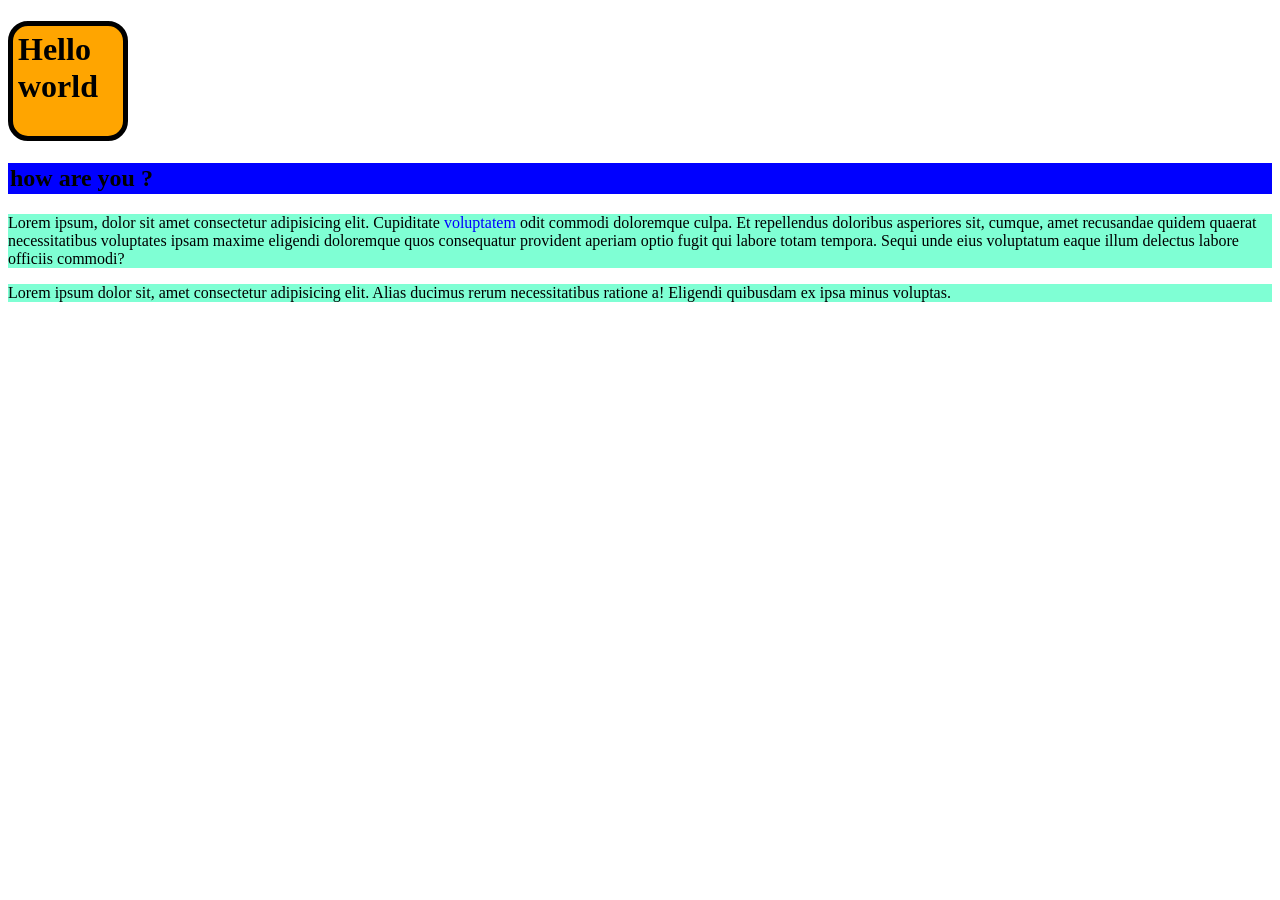
<file: Day 08/index.html>
<!DOCTYPE html>
<html lang="en">
<head>
    <meta charset="UTF-8">
    <meta name="viewport" content="width=device-width, initial-scale=1.0">
    <title>Document</title>
    <link rel="stylesheet" href="style.css">
</head>
<body>
    <h1>Hello world</h1>

    <h2>how are you ?</h2>

    <p>Lorem ipsum, dolor sit amet consectetur adipisicing elit. Cupiditate <span>voluptatem</span> odit commodi doloremque culpa. Et repellendus doloribus asperiores sit, cumque, amet recusandae quidem quaerat necessitatibus voluptates ipsam maxime eligendi doloremque quos consequatur provident aperiam optio fugit qui labore totam tempora. Sequi unde eius voluptatum eaque illum delectus labore officiis commodi?</p>

    <p>Lorem ipsum dolor sit, amet consectetur adipisicing elit. Alias ducimus rerum necessitatibus ratione a! Eligendi quibusdam ex ipsa minus voluptas.</p>
</body>
</html>
</file>
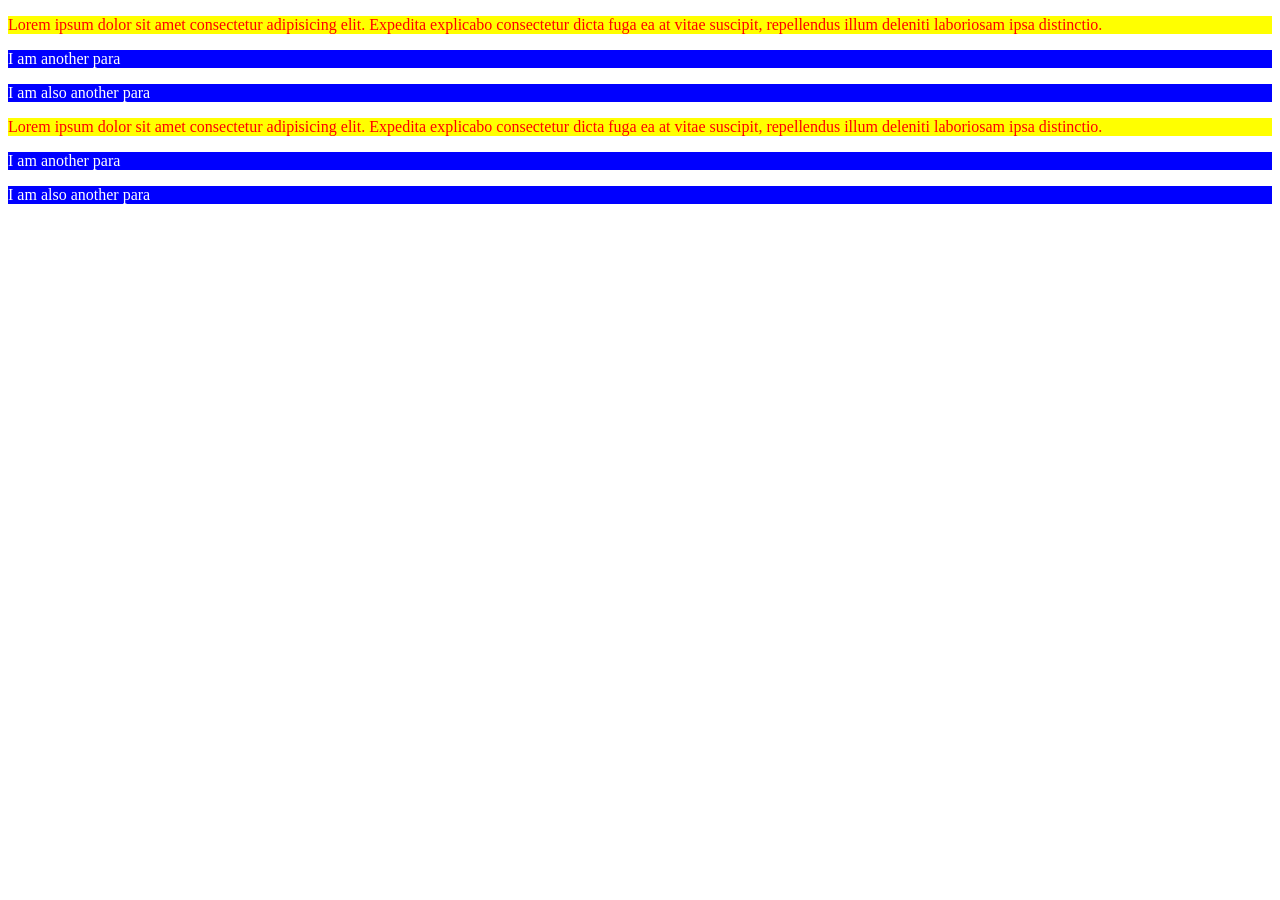
<file: Day 11/index.html>
<!DOCTYPE html>
<html lang="en">
<head>
    <meta charset="UTF-8">
    <meta name="viewport" content="width=device-width, initial-scale=1.0">
    <title>Document</title>
    <link href="style.css" rel="stylesheet">
</head>
<body>
    <!-- Write html and css code to style a paragraph inside a div which contains 5 other paragraphs. The first paragraph must have background color yellow and text color red. The other paragraphs must have background color blue and text color white. The HMTL is written below for your reference. Do not change this html -->
    <div>
        <p>Lorem ipsum dolor sit amet consectetur adipisicing elit. Expedita explicabo consectetur dicta fuga ea at vitae suscipit, repellendus illum deleniti laboriosam ipsa distinctio.</p>
        <p>I am another para</p>
        <p>I am also another para</p>
    </div>
    <div>
        <p>Lorem ipsum dolor sit amet consectetur adipisicing elit. Expedita explicabo consectetur dicta fuga ea at vitae suscipit, repellendus illum deleniti laboriosam ipsa distinctio.</p>
        <p>I am another para</p>
        <p>I am also another para</p>
    </div>
</body>
</html>
</file>
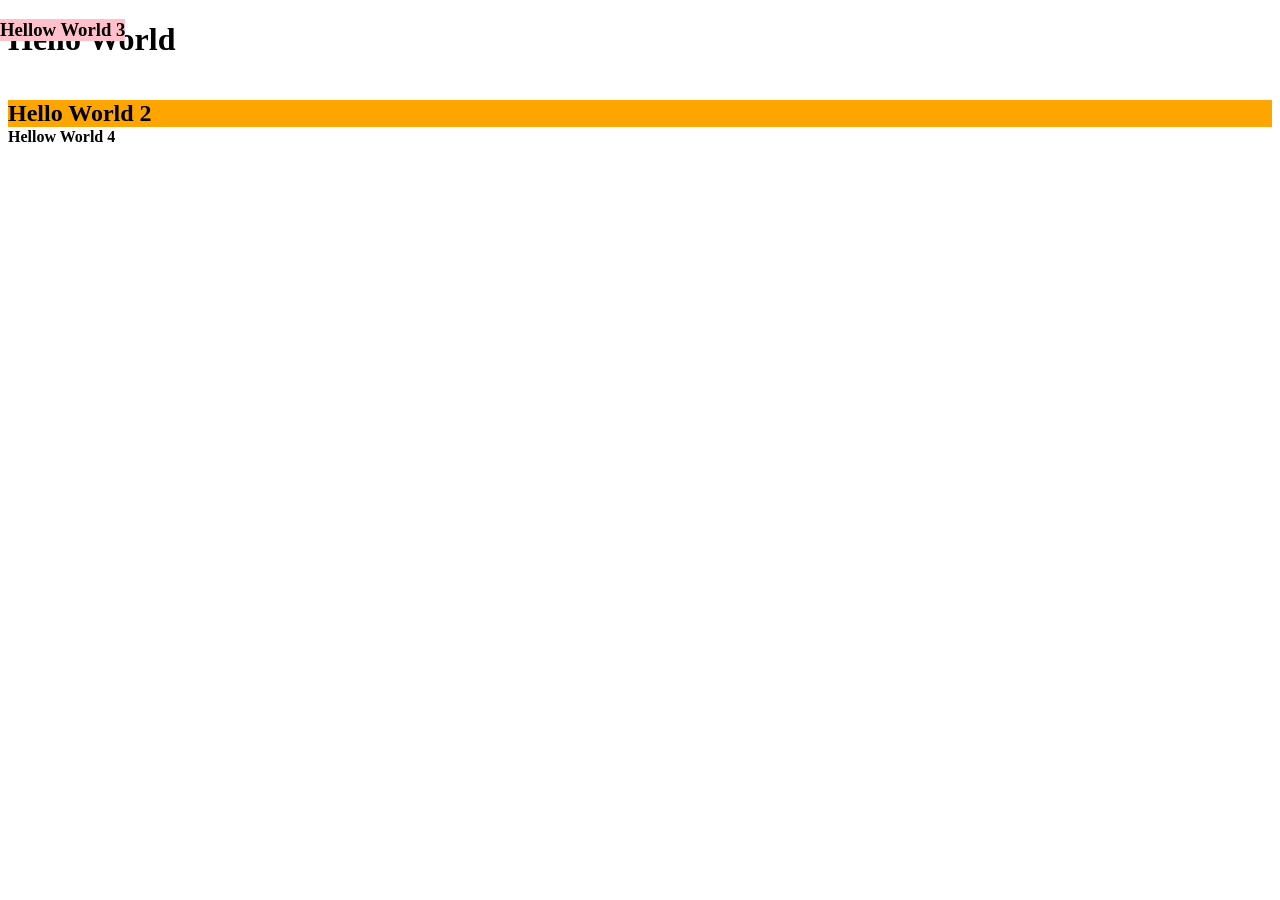
<file: Day 12/index.html>
<!DOCTYPE html>
<html lang="en">
<head>
    <meta charset="UTF-8">
    <meta name="viewport" content="width=device-width, initial-scale=1.0">
    <title>Document</title>
    <link rel="stylesheet" href="style.css">
</head>
<body>
    <h1>Hello World</h1>
    <h2>Hello World 2</h2>
    <h3>Hellow World 3</h3>
    <h4>Hellow World 4</h4>
</body>
</html>
</file>
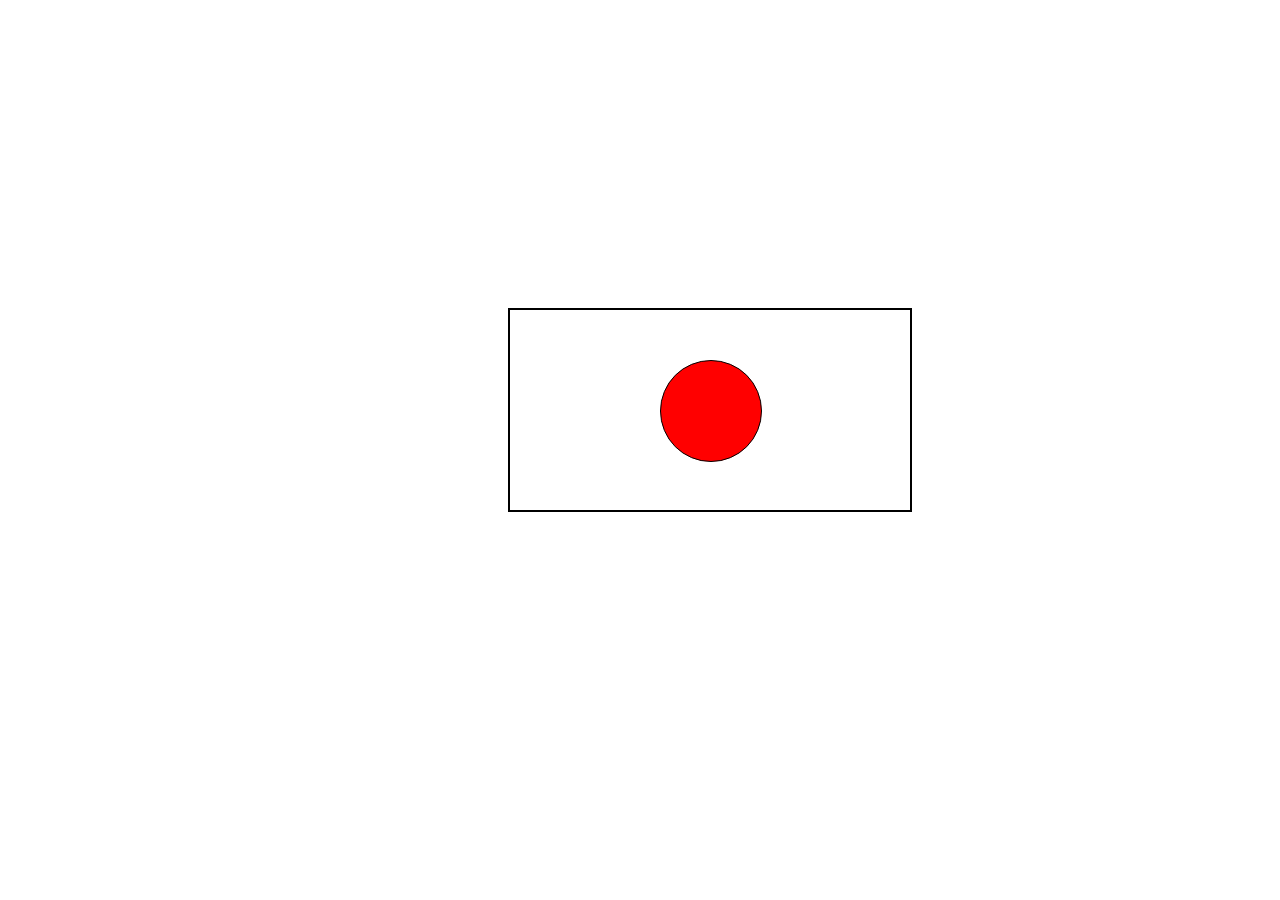
<file: Day 12/Mini_Project/index.html>
<!DOCTYPE html>
<html lang="en">
<head>
    <meta charset="UTF-8">
    <meta name="viewport" content="width=device-width, initial-scale=1.0">
    <title>Document</title>
    <link rel="stylesheet" href="style.css">
</head>
<body>
    <div class="outer">
        <div class="inner">
            
        </div>
    </div>
</body>
</html>
</file>
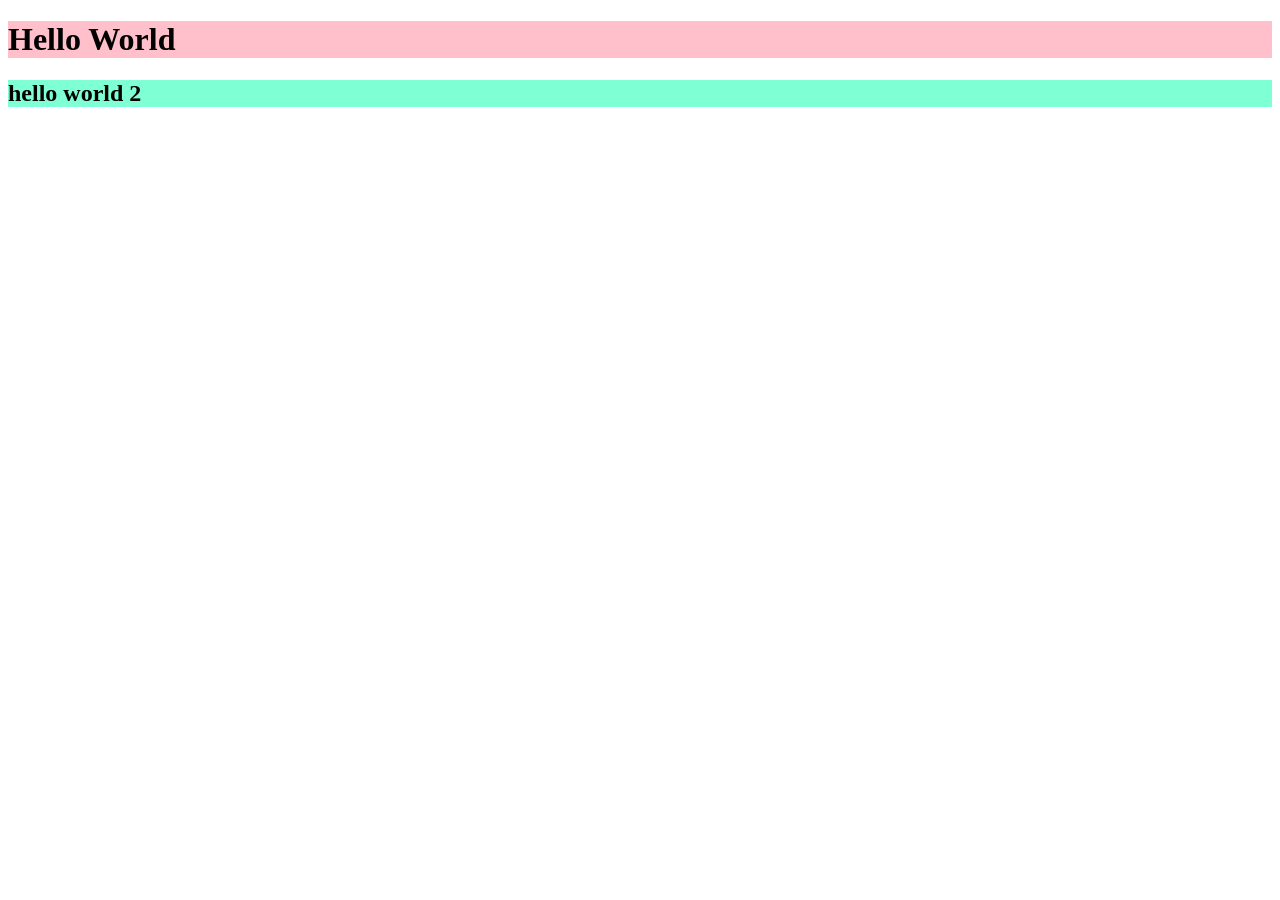
<file: Day 11/index2.html>
<!DOCTYPE html>
<html lang="en">
<head>
    <meta charset="UTF-8">
    <meta name="viewport" content="width=device-width, initial-scale=1.0">
    <title>Document</title>
 <link rel="stylesheet" href="style2.css">
</head>
<body>
    <h1 style="background-color: pink;" id="firstid" class="classA">Hello World</h1>

    <h2 style="background-color: blue;">hello world 2</h2>
</body>
</html>
</file>
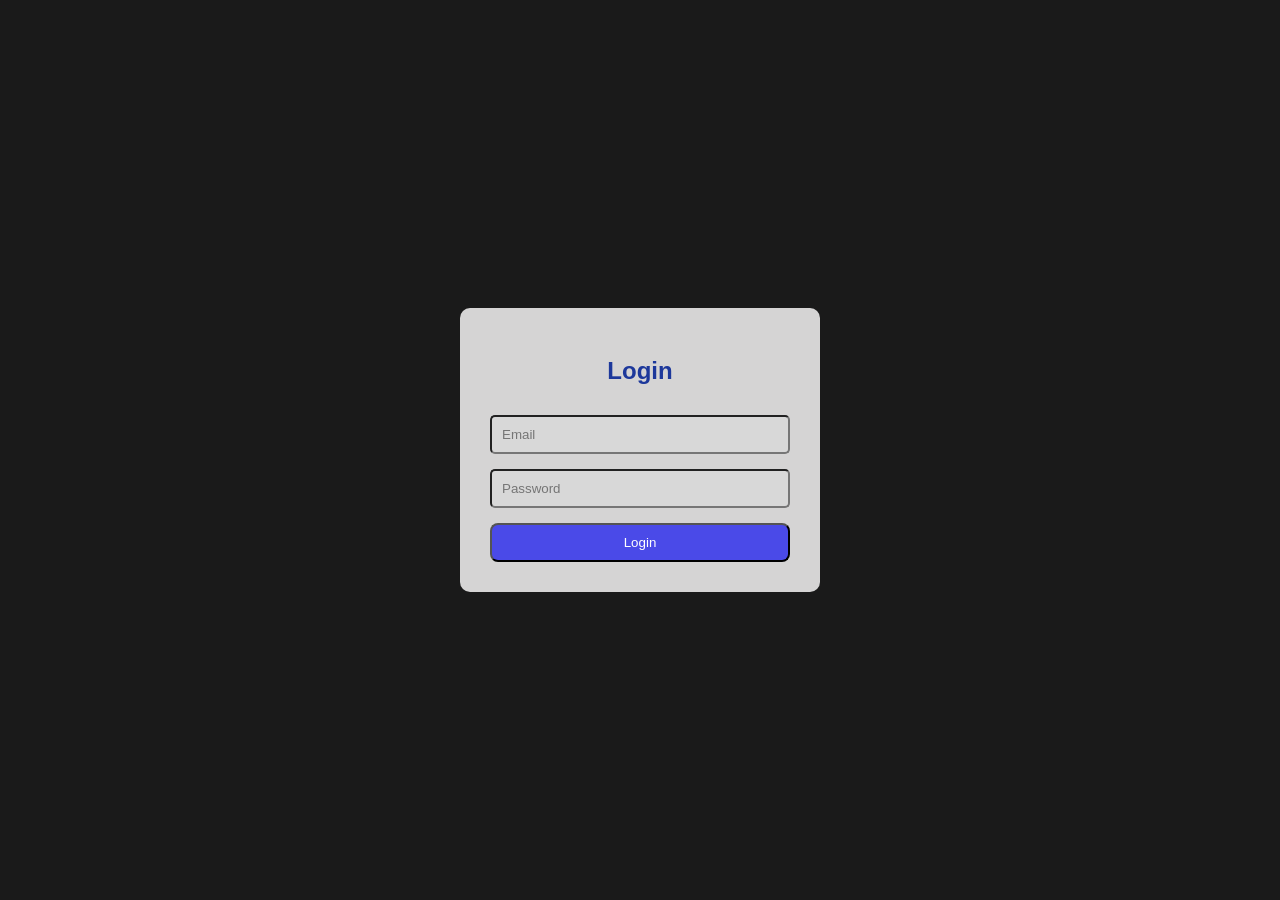
<file: Day 10( Login Page as Project using CSS)/Login Page/login.html>
<!DOCTYPE html>
<html lang="en">
<head>
    <meta charset="UTF-8">
    <meta name="viewport" content="width=device-width, initial-scale=1.0">
    <title>Login Page</title>
    <style>
        body{
            font-family: Arial, Helvetica, sans-serif;
            background-color: #1a1a1a;
            margin: 0;
            padding: 0;
            height: 100vh;
            display: flex;
            justify-content: center;
            align-items: center;
        }

        h2{
            color: #1d389b;
            text-align: center;
            margin-bottom: 30px;
        }

        .card{
            background-color: #d5d4d4;
            border-radius: 10px;
            padding: 30px;
            width: 300px;
        }

        form{
            display: flex;
            flex-direction: column;
            
        }

        input{
            margin-bottom: 15px;
            padding: 10px;
            border-radius: 5px;
            background-color: #d8d8d8;
        }

        button{
            background-color: rgb(74, 74, 232);
            color: white;
            padding: 10px;
            border-radius: 8px;
        }

        button:hover{
            background-color: black;
        }
    </style>
</head>
<body>
    <div class="card">
        <h2>Login</h2>
        <form action="">
            <input type="email" name="" id="" placeholder="Email">
            <input type="password" name="" id="" placeholder="Password">
            <button type="submit">Login</button>
        </form>
    </div>
</body>
</html>
</file>
<file: Day 08/style.css>
h1{
    background-color: orange;
    height: 100px;
    width: 100px;
    border: 5px solid black;
    padding: 5px;
    border-radius: 20px;
}

 h2{
    background-color: blue;
    border:2px solid blue;
 }

 P{
    background-color: aquamarine;
 }

 span{
    color: blue;
 }
</file>
<file: Day 11/style.css>
div>p:first-child{
    background-color: yellow;
    color: red;
}

div>p{
    background-color: blue;
    color: white;
}
</file>
<file: Day 12/style.css>
h2{
    background-color: orange;
    position: relative;
    top: 20px;
    bottom: 39px;

}

h3{
    background-color: pink;
    position: fixed;
    top: 0px;
    left: 0px;
}
</file>
<file: Day 12/Mini_Project/style.css>
.outer{
    height: 200px;
    width: 400px;
    border: solid black 2px;
    position: relative;
    left: 500px;
    top: 300px;
}

.inner{
    border:solid black 1px;
    height: 100px;
    width: 100px;
    border-radius: 100%;
    position:absolute;
    top: 50px;
    left: 150px;
    background-color: red;
}
</file>
<file: Day 11/style2.css>
h1{
    background-color: aqua;
}

#firstID{
    background-color: pink;
}

.classA{
    background-color: blue;
}

h2{
    background-color: aquamarine !important;
}
</file>
